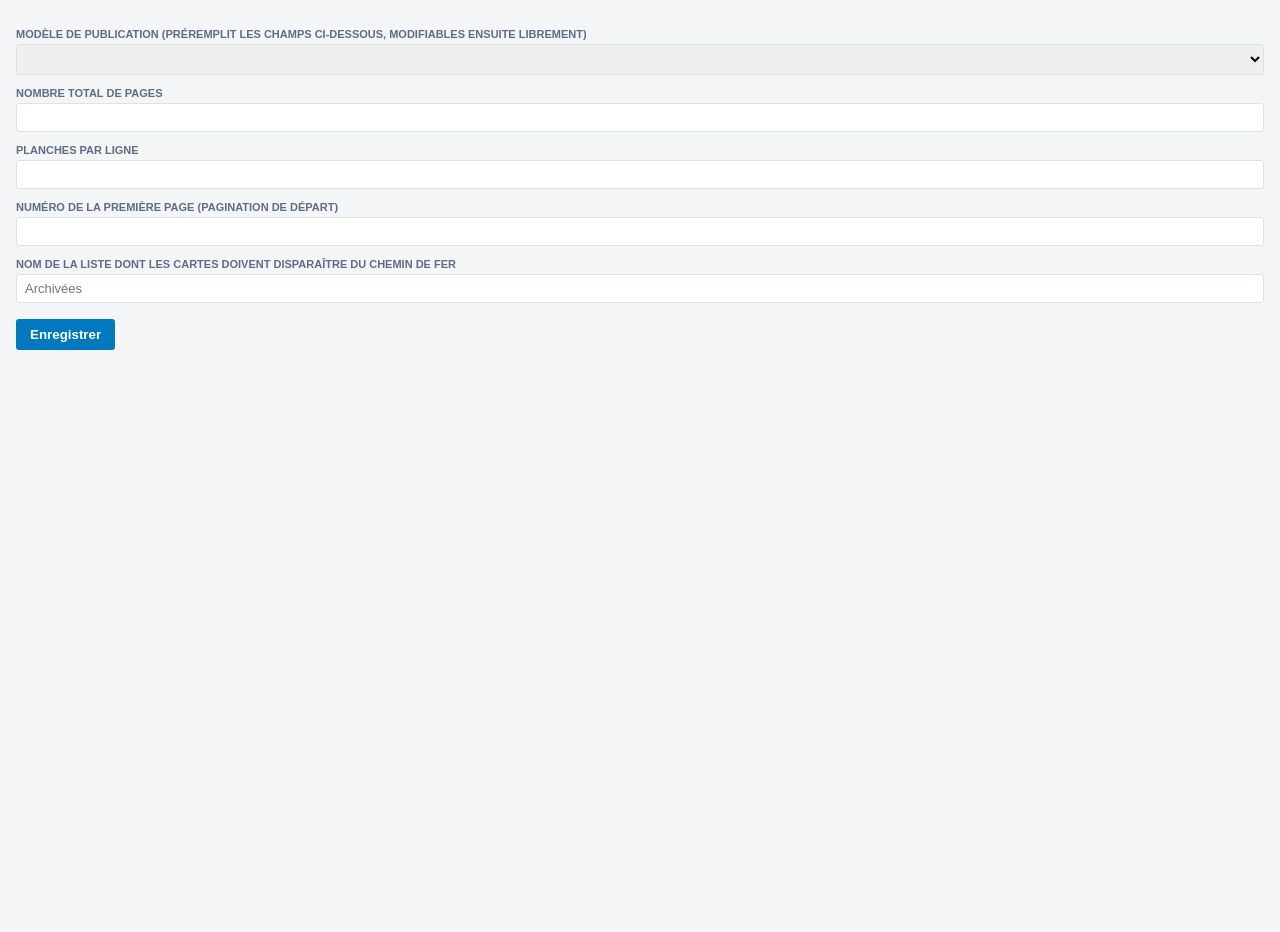
<file: settings.html>
<!DOCTYPE html>
<html>
<head>
  <meta charset="utf-8">
  <script src="https://p.trellocdn.com/power-up.min.js"></script>
  <link rel="stylesheet" href="./css/style.css">
</head>
<body class="settings-body">
  <form id="settings-form">
    <label for="template">Modèle de publication (préremplit les champs ci-dessous, modifiables ensuite librement)</label>
    <select id="template"></select>

    <label for="totalPages">Nombre total de pages</label>
    <input type="number" id="totalPages" min="2" max="200">

    <label for="columns">Planches par ligne</label>
    <input type="number" id="columns" min="1" max="12">

    <label for="startPage">Numéro de la première page (pagination de départ)</label>
    <input type="number" id="startPage" min="1" max="50">

    <label for="archivedListName">Nom de la liste dont les cartes doivent disparaître du chemin de fer</label>
    <input type="text" id="archivedListName" placeholder="Archivées">

    <button type="submit" class="mod-primary">Enregistrer</button>
  </form>

  <script src="./js/common.js"></script>
  <script src="./js/settings.js"></script>
</body>
</html>
</file>
<file: css/style.css>
html {
  height: 100%;
}
body {
  font-family: -apple-system, BlinkMacSystemFont, "Segoe UI", Roboto, Helvetica, Arial, sans-serif;
  margin: 0;
  padding: 0;
  color: #172b4d;
  background: #f4f5f7;
  min-height: 100%;
  overflow-y: auto;
}

/* --- Réglages --- */
.settings-body {
  padding: 16px;
}
#settings-form label {
  display: block;
  font-weight: 600;
  font-size: 11px;
  margin: 12px 0 4px;
  text-transform: uppercase;
  color: #5e6c84;
}
#settings-form select,
#settings-form input {
  width: 100%;
  box-sizing: border-box;
  padding: 6px 8px;
  border: 1px solid #dfe1e6;
  border-radius: 3px;
  font-size: 13px;
}
#settings-form button {
  margin-top: 16px;
}
.mod-primary {
  background: #0079bf;
  color: white;
  border: none;
  padding: 8px 14px;
  border-radius: 3px;
  font-weight: 600;
  cursor: pointer;
}
.mod-secondary {
  background: #ebecf0;
  border: none;
  padding: 6px 12px;
  border-radius: 3px;
  cursor: pointer;
  font-size: 12px;
}
button:disabled {
  opacity: 0.45;
  cursor: not-allowed;
}
.mod-danger {
  background: #ffefec;
  color: #ae2a19;
  border: 1px solid #f4c7bd;
  padding: 6px 12px;
  border-radius: 3px;
  cursor: pointer;
  font-size: 12px;
  margin-right: auto;
}
.mod-danger:hover {
  background: #eb5a46;
  color: white;
  border-color: #eb5a46;
}

/* --- Vue chemin de fer --- */
.cdf-header {
  display: flex;
  align-items: center;
  justify-content: space-between;
  flex-wrap: wrap;
  gap: 10px;
  padding: 12px 20px;
  background: white;
  border-bottom: 1px solid #dfe1e6;
  position: sticky;
  top: 0;
  z-index: 10;
}
.cdf-header-meta {
  display: flex;
  align-items: center;
  gap: 12px;
  flex-wrap: wrap;
}
.cdf-title-input {
  font-size: 15px;
  font-weight: 700;
  border: 1px solid transparent;
  border-radius: 3px;
  padding: 4px 6px;
  min-width: 260px;
}
.cdf-title-input:hover,
.cdf-title-input:focus {
  border-color: #dfe1e6;
  outline: none;
}
.cdf-date-label {
  font-size: 10px;
  color: #5e6c84;
  display: flex;
  flex-direction: column;
  gap: 2px;
}
.cdf-fill-stat {
  font-size: 12px;
  font-weight: 600;
  color: #5e6c84;
  background: #ebecf0;
  border-radius: 3px;
  padding: 4px 10px;
}
.cdf-date-label input {
  border: 1px solid #dfe1e6;
  border-radius: 3px;
  padding: 3px 5px;
  font-size: 11px;
}
.cdf-header-actions {
  display: flex;
  align-items: center;
  gap: 10px;
  flex-wrap: wrap;
}
.cdf-status {
  font-size: 11px;
  color: #5e6c84;
  min-width: 90px;
  text-align: right;
}
.cdf-zoom-controls {
  display: flex;
  align-items: center;
  gap: 4px;
  background: #ebecf0;
  border-radius: 3px;
  padding: 2px 4px;
}
.cdf-zoom-controls button {
  background: white;
  border: 1px solid #dfe1e6;
  border-radius: 3px;
  width: 22px;
  height: 22px;
  line-height: 20px;
  padding: 0;
  cursor: pointer;
  font-size: 13px;
  font-weight: 700;
  color: #172b4d;
}
.cdf-zoom-controls button:hover {
  background: #0079bf;
  color: white;
  border-color: #0079bf;
}
#cdf-zoom-value {
  font-size: 11px;
  color: #5e6c84;
  min-width: 38px;
  text-align: center;
}

.cdf-layout {
  display: flex;
  align-items: flex-start;
  gap: 16px;
  padding: 16px;
}

.cdf-sidebar {
  flex: 0 0 220px;
  background: white;
  border-radius: 5px;
  padding: 10px;
  border: 1px solid #dfe1e6;
  position: sticky;
  top: 64px;
}
.cdf-sidebar h2 {
  font-size: 12px;
  text-transform: uppercase;
  color: #5e6c84;
  margin: 4px 4px 10px;
}
.cdf-label-filter {
  width: 100%;
  box-sizing: border-box;
  margin-bottom: 10px;
  padding: 5px 6px;
  border: 1px solid #dfe1e6;
  border-radius: 3px;
  font-size: 11px;
  background: white;
}

.cdf-grid {
  flex: 1;
  display: grid;
  gap: 32px 26px;
}

.cdf-cell {
  background: white;
  border: 1px solid #dfe1e6;
  border-radius: 5px;
  padding: 8px;
  min-height: 160px;
  display: flex;
  flex-direction: column;
}
.cdf-cell-header {
  font-size: 10px;
  font-weight: 700;
  color: #5e6c84;
  text-transform: uppercase;
  margin-bottom: 6px;
}

/* Bandeau rubrique : titre en champ texte + pastille de couleur */
.cdf-rubrique {
  display: flex;
  align-items: center;
  gap: 6px;
  border-radius: 4px;
  padding: 4px 6px;
  margin-bottom: 6px;
}
.cdf-cell-pagelabel {
  font-size: 9px;
  font-weight: 700;
  color: #5e6c84;
  flex: 0 0 auto;
}
.cdf-rubrique-title-input {
  flex: 1;
  font-size: 11px;
  font-weight: 600;
  min-height: 20px;
  border: 1px solid transparent;
  border-radius: 3px;
  background: rgba(255,255,255,0.6);
  padding: 2px 4px;
}
.cdf-rubrique-title-input:hover,
.cdf-rubrique-title-input:focus {
  border-color: #b3bac5;
  outline: none;
  background: white;
}
.cdf-rubrique-title-static {
  flex: 1;
  font-size: 11px;
  font-weight: 600;
}
.cdf-rubrique-color {
  width: 18px;
  height: 18px;
  border: none;
  padding: 0;
  background: none;
  cursor: pointer;
  flex: 0 0 auto;
}

/* Zones d'une planche : gauche / entre-les-deux / droite (ou une seule zone en couverture) */
.cdf-zones-row {
  display: flex;
  gap: 4px;
  flex: 1;
}
.cdf-zone-col {
  display: flex;
  flex-direction: column;
  min-height: 90px;
}
.cdf-zone-single {
  flex: 1;
}
.cdf-zone-left,
.cdf-zone-right {
  flex: 1;
  background: #fafbfc;
  border: 1px solid #dfe1e6;
  border-radius: 3px;
  padding: 4px;
}
.cdf-zone-both {
  flex: 0 0 64px;
  background: #eef3fb;
  border: 1px dashed #8fb3dc;
  border-radius: 3px;
  padding: 2px;
  position: relative;
}
.cdf-zone-both::before {
  content: "sur les 2 pages";
  position: absolute;
  top: 2px;
  left: 0;
  right: 0;
  text-align: center;
  font-size: 7px;
  color: #6b8cae;
  font-weight: 700;
  text-transform: uppercase;
  pointer-events: none;
}
.cdf-zone-both .cdf-card-list {
  margin-top: 14px;
}
.cdf-zone-col .cdf-card-list {
  list-style: none;
  margin: 0;
  padding: 0;
  flex: 1;
  min-height: 40px;
}
.cdf-zone-footer {
  font-size: 8px;
  color: #97a0af;
  text-align: center;
  font-weight: 700;
  padding-top: 2px;
}

/* Statut (champ personnalisé) */
.cdf-card-top-row {
  display: flex;
  align-items: center;
  justify-content: space-between;
  gap: 4px;
}
.cdf-status-pill {
  font-size: 9px;
  font-weight: 600;
  color: #172b4d;
  border-radius: 8px;
  padding: 1px 8px;
  white-space: nowrap;
}

/* Membres */
.cdf-card-members {
  margin-top: 4px;
  display: flex;
  gap: 3px;
}
.cdf-member-chip {
  width: 20px;
  height: 20px;
  border-radius: 50%;
  color: white;
  font-size: 8px;
  font-weight: 700;
  display: flex;
  align-items: center;
  justify-content: center;
}

.cdf-card-list {
  list-style: none;
  margin: 0;
  padding: 0;
  min-height: 40px;
  flex: 1;
}

.cdf-card {
  background: #f4f5f7;
  border-radius: 4px;
  padding: 6px 42px 6px 8px;
  margin-bottom: 6px;
  cursor: grab;
  border: 1px solid #dfe1e6;
  font-size: 11px;
  position: relative;
}
.cdf-card-duplicate-btn {
  position: absolute;
  top: 3px;
  right: 22px;
  width: 16px;
  height: 16px;
  line-height: 14px;
  padding: 0;
  border: 1px solid #dfe1e6;
  border-radius: 3px;
  background: white;
  color: #5e6c84;
  font-size: 10px;
  cursor: pointer;
}
.cdf-card-duplicate-btn:hover {
  background: #0079bf;
  color: white;
  border-color: #0079bf;
}
.cdf-card-remove-btn {
  position: absolute;
  top: 3px;
  right: 3px;
  width: 16px;
  height: 16px;
  line-height: 14px;
  padding: 0;
  border: 1px solid #dfe1e6;
  border-radius: 3px;
  background: white;
  color: #5e6c84;
  font-size: 10px;
  cursor: pointer;
}
.cdf-card-remove-btn:hover {
  background: #eb5a46;
  color: white;
  border-color: #eb5a46;
}
.cdf-card-ghost {
  opacity: 0.4;
}
.cdf-card-labels {
  display: flex;
  gap: 3px;
  margin-bottom: 3px;
}
.cdf-label-dot {
  width: 24px;
  height: 6px;
  border-radius: 3px;
  display: inline-block;
}
.cdf-card-name {
  line-height: 1.3;
}
.cdf-card-list-chip {
  display: inline-block;
  margin-top: 3px;
  padding: 1px 6px;
  border-radius: 8px;
  font-size: 8px;
  font-weight: 700;
  color: white;
  text-transform: uppercase;
  letter-spacing: 0.02em;
}
.cdf-card-name-link {
  cursor: pointer;
}
.cdf-card-name-link:hover {
  text-decoration: underline;
  color: #0079bf;
}

/* Dialogues modaux (nouveau chemin de fer / historique) */
.cdf-overlay {
  display: none;
  position: fixed;
  top: 0; left: 0; right: 0; bottom: 0;
  background: rgba(9, 30, 66, 0.54);
  z-index: 100;
  align-items: flex-start;
  justify-content: center;
  padding: 40px 20px;
  overflow-y: auto;
}
.cdf-overlay-visible {
  display: flex;
}
.cdf-overlay-box {
  background: white;
  border-radius: 6px;
  padding: 20px 24px;
  width: 420px;
  max-width: 100%;
}
.cdf-overlay-box-wide {
  width: 900px;
}
.cdf-overlay-box h3 {
  margin-top: 0;
}
.cdf-overlay-hint {
  font-size: 11px;
  color: #5e6c84;
}
.cdf-overlay-box label {
  display: block;
  font-weight: 600;
  font-size: 11px;
  margin: 12px 0 4px;
  text-transform: uppercase;
  color: #5e6c84;
}
.cdf-overlay-box input,
.cdf-overlay-box select {
  width: 100%;
  box-sizing: border-box;
  padding: 6px 8px;
  border: 1px solid #dfe1e6;
  border-radius: 3px;
  font-size: 13px;
}
.cdf-overlay-actions {
  margin-top: 18px;
  display: flex;
  justify-content: flex-end;
  gap: 8px;
}

/* Historique */
.cdf-history-list {
  list-style: none;
  margin: 0;
  padding: 0;
  max-height: 60vh;
  overflow-y: auto;
}
.cdf-history-item {
  display: flex;
  align-items: center;
  justify-content: space-between;
  padding: 10px 4px;
  border-bottom: 1px solid #eef0f3;
}
.cdf-history-item-info {
  display: flex;
  flex-direction: column;
  gap: 2px;
}
.cdf-history-item-info span {
  font-size: 11px;
  color: #5e6c84;
}
.cdf-history-empty {
  color: #5e6c84;
  font-size: 12px;
  padding: 10px 4px;
}
.cdf-grid-readonly .cdf-card {
  cursor: default;
}

/* Déplacement d'une double page entière */
.cdf-cell-handle {
  cursor: grab;
  font-size: 14px;
  line-height: 1;
  color: #5e6c84;
  padding: 0 2px;
  user-select: none;
  flex: 0 0 auto;
}
.cdf-cell-handle:hover {
  color: #0079bf;
}
.cdf-cell-ghost {
  opacity: 0.4;
  outline: 2px dashed #0079bf;
}
</file>
